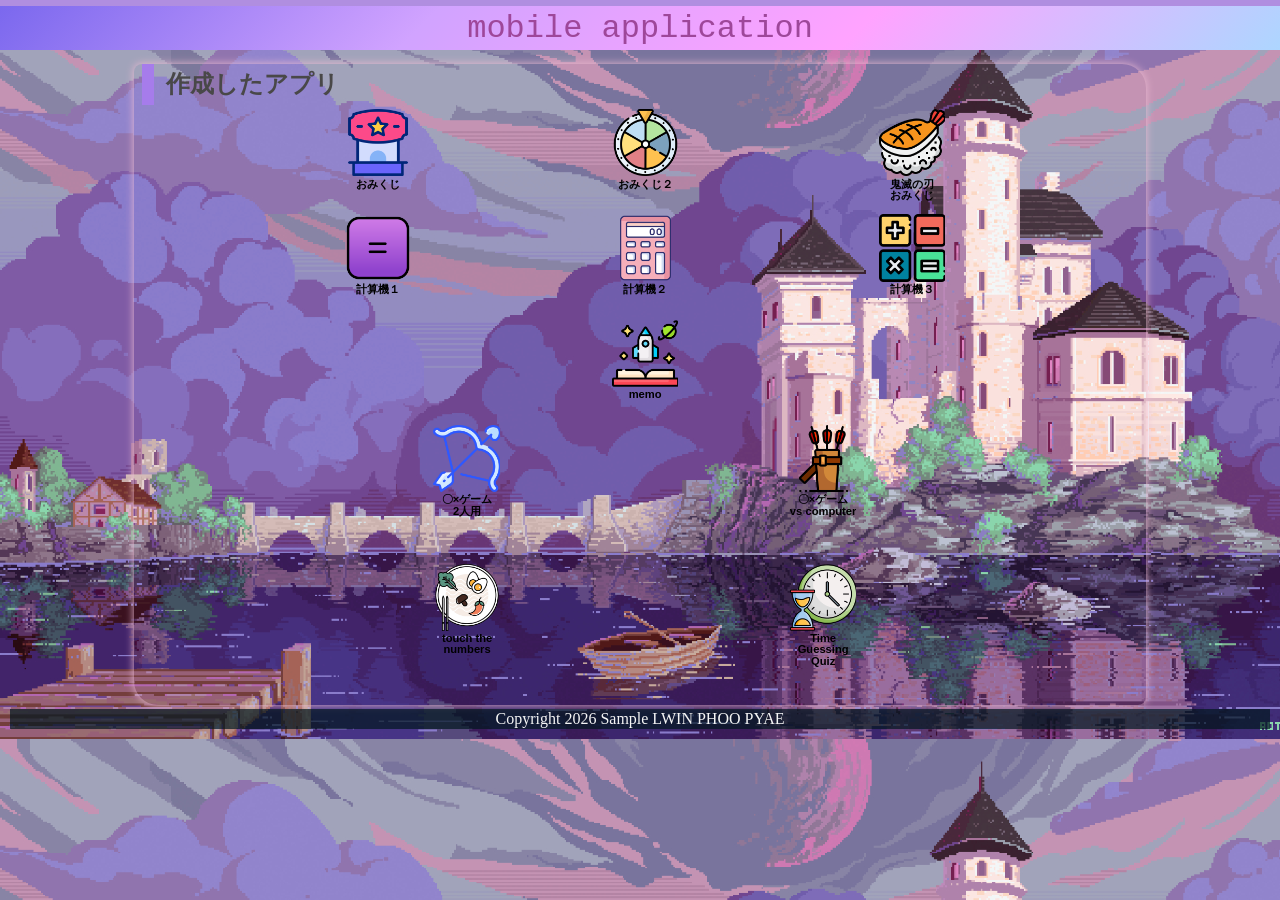
<file: index.html>
<!DOCTYPE html>
<html lang="ja">
  <head>
    <meta charset="UTF-8" />
    <meta name="viewport" content="width=device-width, initial-scale=1.0" />
    <title>mobile application</title>
    <meta name="description" content="mobile application" />

    <link rel="icon" href="favicon.ico" />
    <link rel="stylesheet" href="css/index.css" />
  </head>

  <body>
    <!-- 見出し（みだし） -->
    <header class="header">
      <h1>mobile application</h1>
    </header>

    <!-- 作成したアプリ -->
    <main>
      <section class="container">
        <h2>作成したアプリ</h2>
        <div class="sub_container">
          <div class="item01">
            <a href="./01_omikuji01-10/omikuji.html" title="01-10.sound"
              ><img
                src="img/ticket-booth.png"
                alt="01-10.omikuji"
                class="img_fit"
              /><br />おみくじ</a
            >
          </div>
          <div class="item01">
            <a
              href="./01_omikuji01-12/omikuji.html"
              title="01-12.同じ内容が続けて出ないようにする。 "
              ><img
                src="img/wheel-of-fortune.png"
                alt="01-12.omikuji"
              /><br />おみくじ２</a
            >
          </div>
          <div class="item01">
            <a href="./01_omikuji_kimetsu/omikuji_kimetsu.html" title="鬼滅の刃"
              ><img
                src="img/sushi.png"
                alt="鬼滅の刃おみくじ"
              /><br />鬼滅の刃<br />おみくじ</a
            >
          </div>
        </div>
        <div class="sub_container">
          <div class="item01">
            <a
              href="./03_calculator_02/calculator.html"
              title="03-02. Calculator（関数）"
              ><img src="img/equal.png" alt="簡単な計算機" /><br />計算機１</a
            >
          </div>
          <div class="item01">
            <a
              href="./03_calculator_03/calculator.html"
              title="03-03. Calculator　イコールをボタンにする"
              ><img
                src="img/caculator2.png"
                alt="簡単な計算機"
              /><br />計算機２</a
            >
          </div>
          <div class="item01">
            <a
              href="./03_calculator_(button)_02/calculator_button.html"
              title="03-05. Calculator（キーボードイベント）"
              ><img
                src="img/calculator.png"
                alt="全部ボタンの計算機"
              /><br />計算機３</a
            >
          </div>
        </div>
        <div class="sub_container">
          <div class="item01">
            <a href="./04-10_memo/memo.html" title="04-10.EventDelefation"
              ><img src="img/book.png" alt="memo v5" /><br />memo</a
            >
          </div>
        </div>
        <div class="sub_container">
          <div class="item02">
            <a href="./05-06_tic_tac_toe/tic_tac_toe.html" title="05-06. sound"
              ><img
                src="./img/bow-and-arrow.png"
                alt="〇✖ゲーム（二人用）"
              />〇×ゲーム<br />2人用</a
            >
          </div>
          <div class="item02">
            <a
              href="./05-09_tic_tac_toe/tic_tac_toe.html"
              title="05-09. vs computer level付き"
              ><img
                src="img/archery (1).png"
                alt="〇✖ゲームvs compute"
              /><br />〇×ゲーム<br />vs computer</a
            >
          </div>
        </div>
        <div class="sub_container">
          <div class="item02">
            <a href="./08_touch_the_numbers/touch_the_numbers.html" title=""
              ><img
                src="img/ramen.png"
                alt="数字を順番に押すゲーム"
              /><br />touch the numbers</a
            >
          </div>

          <div class="item02">
            <a href="./98_Time_guessing_quiz 03/timeguess.html" title=""
              ><img src="img/time.png" alt="数字を順番に押すゲーム" /><br />Time
              Guessing Quiz</a
            >
          </div>
        </div>

        <div class="filler01"></div>
      </section>

      <!-- フッター -->
      <footer>
        <p>Copyright 2026 Sample LWIN PHOO PYAE</p>
      </footer>
    </main>
    <script src="js/index.js"></script>
  </body>
</html>
</file>
<file: css/index.css>
@charset "utf-8";

html {
  /* ブラウザのデフォルトが16px                        */
  /* デフォルトの16pxの代わりに1emが10pxになるように調整 */
  font-size: 62.5%;
}

*,
*::before,
*::after {
  box-sizing: border-box;
}

body {
  line-height: 1.5;
  color: rgb(73, 72, 72);
  font-size: 1.6rem; /* 16px */
  font-family: "Helvetica Neue", Arial, "Hiragino Kaku Gothic ProN",
    "Hiragino Sans", Meiryo, sans-serif, "Courier New", Cambria, Cochin, Georgia,
    Times, "Times New Roman", serif;
  text-align: center;
  background-image: url(../img/castle.jpg); /*★自分で画像を設定すること。*/
  background-size: cover;
}

header,
footer,
h1,
h2,
h3,
p,
div,
.container01,
.filler01 {
  margin: 0.2em 0em 0em 0em;
  padding: 0.1em;
}

/*****************************/
/* 見出し（みだし）           */
/*****************************/
header {
  position: fixed; /*ヘッダーを固定（こてい）する*/
  /* 基準（きじゅん）を画面（がめん）の左上（ひだりうえ）に */
  top: 0em;
  left: 0em;
  width: 100%;
  margin: 0;
  padding: 0;
  background-color: rgb(176, 142, 224);
  z-index: 10;
}
h1 {
  font: 2em Rajdhani, Courier New;
  color: #9e479a;
  /* background-image: radial-gradient(
    circle 248px at center,
    #16d9e3 0%,
    #30c7ec 47%,
    #46aef7 100%
  ); */
  background: linear-gradient(135deg, #7b68ee, #d1a3ff, #ffa3ff, #add6ff);
}

h2 {
  padding-left: 0.5em;
  border-left: solid 0.5em rgb(166, 124, 235);
  text-align: left;
}

/*****************************/
/* ページ                    */
/*****************************/
main {
  z-index: 20;
  margin-top: 3em;
  overflow: auto; /* コンテンツの表示を自動に設定（スクロール） */
}
/*****************************/
/* セクション(section)        */
/*****************************/
.container {
  margin-top: 1em;
  margin-right: auto;
  margin-left: auto;
  padding-left: 0.5em;
  width: 80%;
  border-radius: 0.5em 1.5em;
  background-color: rgba(0, 0, 255, 0);

  box-shadow: 0 0 0.5em#ecbbd4;
}
main > p {
  font: 1.2em bold;
}

/*****************************/
/* アンカー(anchor)           */
/*****************************/
a {
  color: black;
  font-weight: 800;
  text-decoration: none;
  transition: all 0.4s ease;
  display: inline-block;
  animation: bounce;
  animation-duration: 2s;
  /* https://developer.mozilla.org/ja/docs/Web/CSS/text-decoration */
}

/* mouseoverでグレースケール */
a:hover {
  /*opacity: 0.5;*/
  filter: hue-rotate(90deg) drop-shadow(0px 5px 5px rgba(0, 0, 0, 0.3));
  transform: scale(1.2);
  text-shadow: 0 0 10px #d1a3ff, 0 0 20px #9e479a, 0 0 30px #9e479a;
}

/*****************************/
/* container  item           */
/*****************************/
.sub_container {
  display: flex;
  flex-wrap: wrap;
  justify-content: space-evenly;
  font-size: 0.7em;
  animation: waveIn 2s ease-in-out forwards;
}
@keyframes waveIn {
  0% {
    opacity: 0;
    transform: translateY(80px);
  }
  25% {
    transform: translateY(-20px);
  }
  50% {
    transform: translateY(10px);
  }
  75% {
    transform: translateY(-5px);
  }
  100% {
    opacity: 1;
    transform: translateY(0px);
  }
}

.item01 {
  position: relative;
  width: 6em;
  height: 9em;
  margin: 0;
  line-height: 1em;
  overflow: hidden;
  opacity: 0;
 
}

.item02 {
  position: relative;
  width: 6em;
  height: 12em;
  margin: 0;
  line-height: 1em;
  overflow: hidden;
  opacity: 0;
 
}
.popup{ animation: pop 3s cubic-bezier(0.18, 1.25, 0.4, 1) forwards;

}
@keyframes pop {
  0% {
    opacity: 0;
    transform: scale(0);
  }
  70% {
    opacity: 1;
    transform: scale(1.15);
  }
  100% {
    opacity: 1;
    transform: scale(1);
  }
}
.item01 img,
.item02 img {
  width: 6em;
  height: auto;
}

.item01 .img_fit {
  width: auto;
  height: 6em;
  overflow: hidden;
}

/*****************************/
/* フッター                   */
/*****************************/
footer > p {
  /*position: absolute;/*←絶対位置*/
  /*bottom: 5px; /*下に固定*/
  position: relative;
  width: 100%;
  margin: 0px;
  padding: 1px;
  color: whitesmoke;
  font: 1em Times;
  text-align: center;
  background: rgba(1, 24, 31, 0.7);
}
/*******************************************************/
/* レスポンシブ対応　メディアクエリを使ってCSSを切り替える */
/* https://www.design-memo.com/coding/css-media-queries */
/* mobileのときのスタイル */
/*******************************************************/
@media screen and (max-width: 480px) {
  body{
        background-size: auto 900px;
    } 
  h1 {
    font-size: 1.5em;
  }
}
</file>
